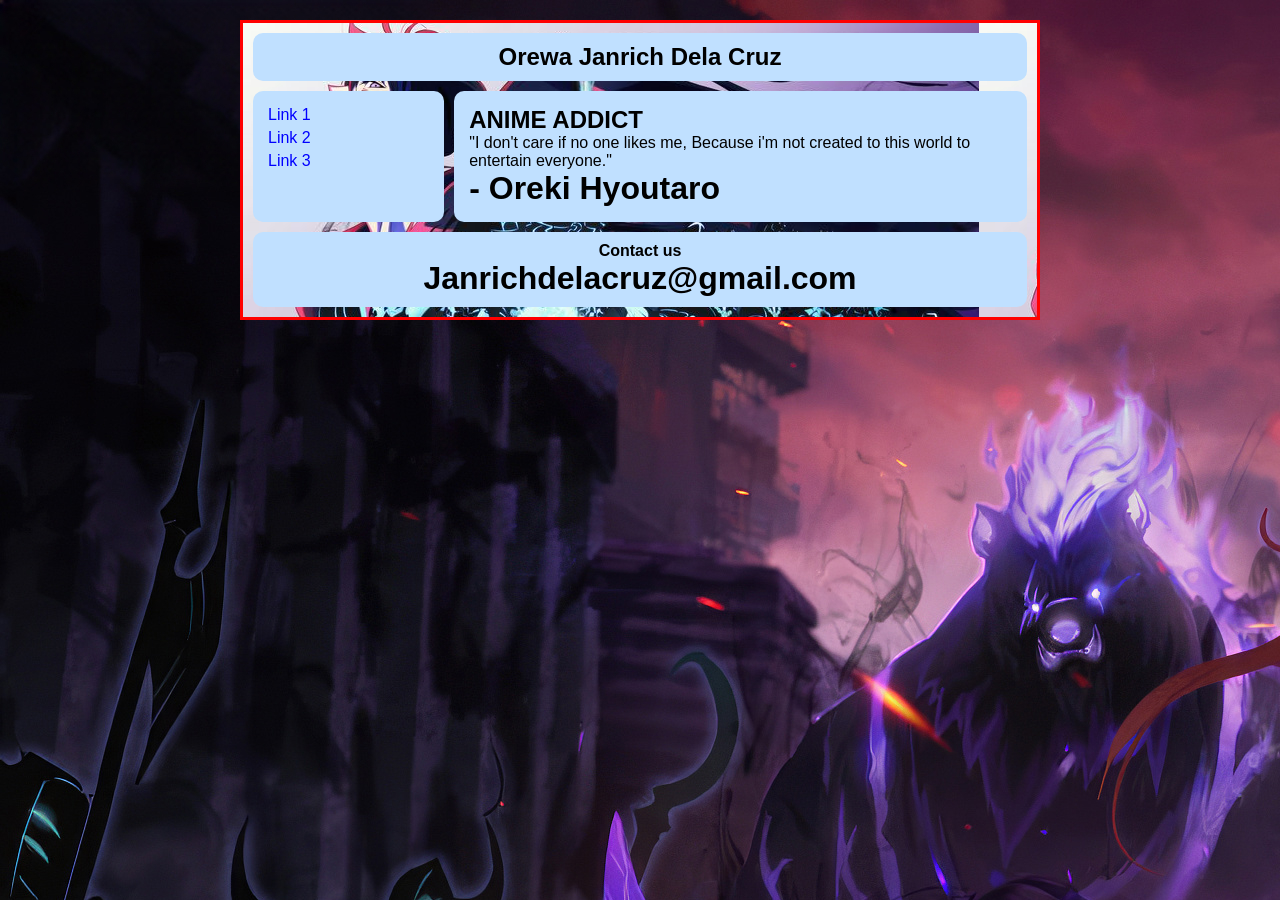
<file: index.html>
<!DOCTYPE html>
<html lang="en">
<head>
    <meta charset="UTF-8">
    <meta name="viewport" content="width=device-width, initial-scale=1.0">
    <title>My Portfolio</title>
    <link rel="stylesheet" type="text/css" href="style.css">
</head>
<body>
    <div class="container">
        <header class="header">Orewa Janrich Dela Cruz</header>
        <div class="main">
            <nav class="sidebar">
                <ul>
                    <li><a href="https://hianime.nz/home">Link 1</a></li>
                    <li><a href="https://animesugetv.to/home">Link 2</a></li>
                    <li><a href="https://9animetv.to/home">Link 3</a></li>
                </ul>
            </nav>
            <main class="content">
                <h2>ANIME ADDICT</h2>
                <p>"I don't care if no one likes me, Because i'm not created to this world to entertain everyone." <h1>- Oreki Hyoutaro</h1></p>
            </main>
        </div>
        <footer class="footer">Contact us <h1>Janrichdelacruz@gmail.com</h1></footer>
     </div>
     </body>
     </html>
</file>
<file: style.css>
* {
    margin: 0;
    padding: 0;
    box-sizing: border-box;
}

body {
    font-family: Arial, sans-serif;
     background-image: url("SOLO.png");
     background-position: fixed;	 
	
}

.container {
    display: grid;
    grid-template-rows: auto 1fr auto;
    gap: 10px;
    max-width: 800px;
    margin: 20px auto;
    padding: 10px; 
    border: 3px solid red;
	background-image: url("sisterleveling.jpg");
	
}

.header {
    text-align: center;
    font-size: 24px;
    padding: 10px;
    font-weight: bold;
    background-color: #c0e0ff;
    border-radius: 10px;
}

.main {
    display: flex;
    gap: 10px;
}

.sidebar {
    width: 25%;
    background-color: #c0e0ff;
    padding: 15px;
    border-radius: 10px;
	justify-content: center;
    align-items: center;  
    height: 100%;      
}

.sidebar ul {
    list-style: none;
}

.sidebar a {
    text-decoration: none;
    color: blue;
    display: block;
    margin-bottom: 5px;
}

.content {
    width: 75%;
    background-color: #c0e0ff;
    padding: 15px;
    border-radius: 10px;
}

.footer {
    text-align: center;
    padding: 10px;
    font-weight: bold;
    background-color: #c0e0ff;
    border-radius: 10px;
}
</file>
